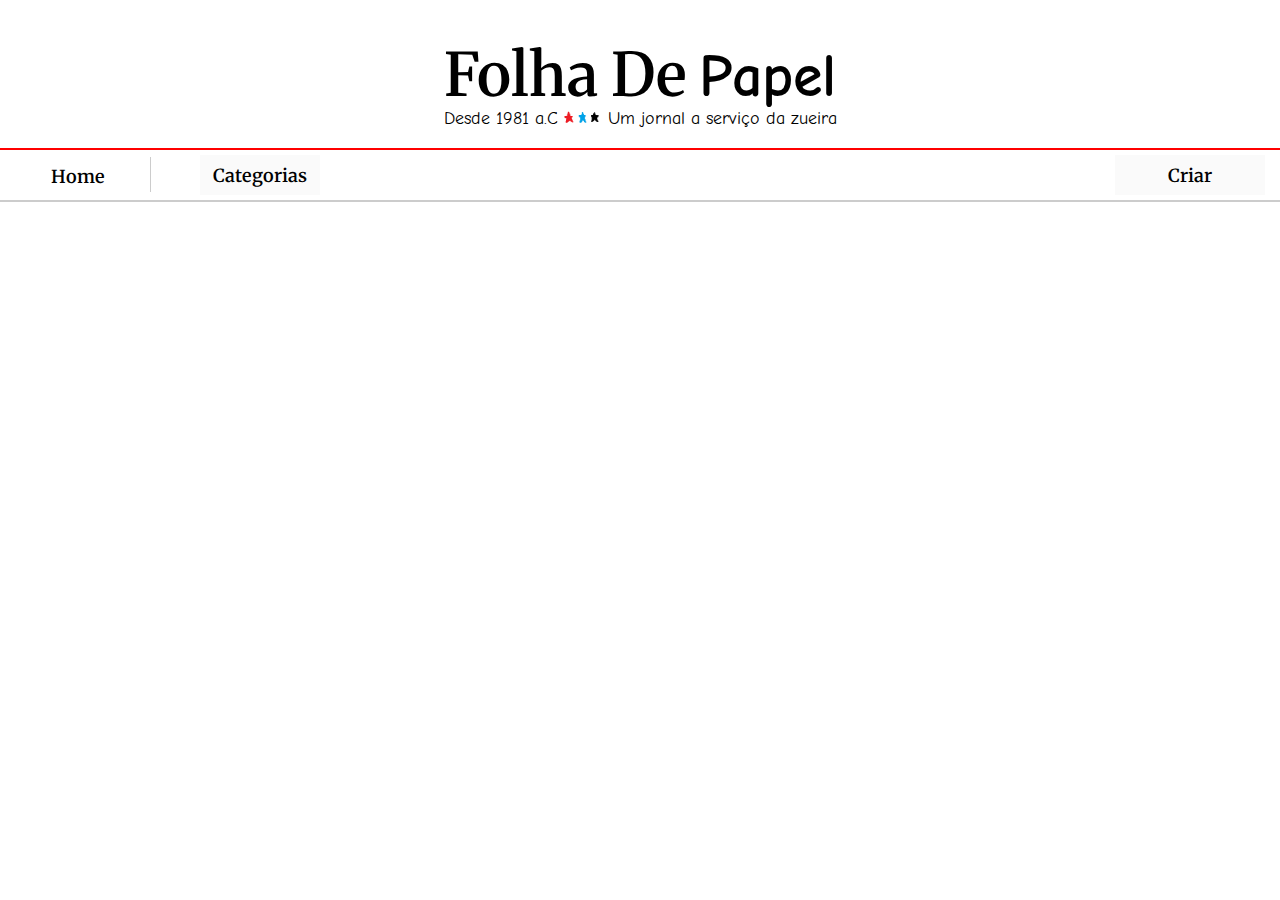
<file: index.html>
<!DOCTYPE html>
<html>
    <head>
        <meta charset="UTF-8" lang="pt-br">
        <title>Folha De Papel</title>
        <link rel="stylesheet" href="styles/style.css">
    </head>
    <body>
        <header>
            <a href="#" class="title">Folha De <span>Papel</span></a>
            <span class="sub">Desde 1981 a.C<img width="50px" src="src/stars.png" alt="stars.png" class="stars">Um jornal a serviço da zueira</span>
            <div class="pages">
                <div class="home"><a href="#" class="text">Home</a></div>
                <div class="category">
                    <button>Categorias</button>
                    <div class="cat">
                        <a href="#">Esportes</a>
                        <a href="#">Política</a>
                        <a href="#">Famosos</a>
                    </div>
                </div>
                <div class="new">
                    <button onclick="window.location.assign('/maintence')" class="text">Criar</button>
                </div>
            </div>
        </header>
    </body>
</html>
</file>
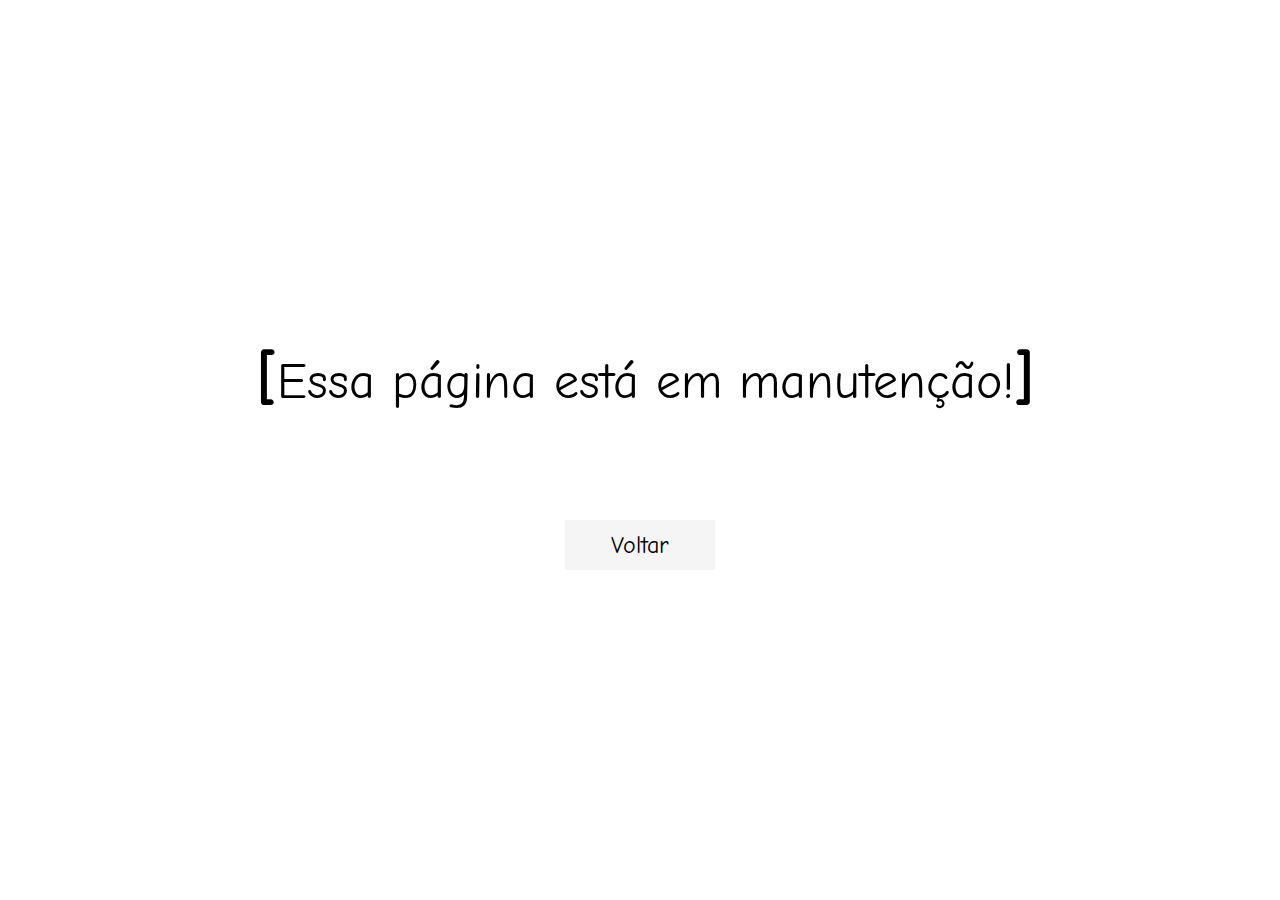
<file: maintence/index.html>
<!DOCTYPE html>
<html>
    <head>
        <meta charset="UTF-8" lang="pt-br">
        <title>Página em manutenção!</title>
        <style>
            @import url('https://fonts.googleapis.com/css2?family=Comic+Neue:wght@800&display:swap');
            *
            {
                font-family: 'Comic Neue', cursive;
                outline: none;
            }
            .title
            {
                position: fixed;
                left: 20%;
                top: 38%;
                font-size: 50px;
            }
            .title strong
            {
                font-size: 62px;
            }
            .back
            {
                background-color: rgb(245, 245, 245);
                position: fixed;
                top: 60%;
                left: 50%;
                width: 150px;
                height: 50px;
                margin-top: 5px;
                border: 0px;
                cursor: pointer;
                font-size: 24px;
                transition: background-color 0.5s;
                transform: translate(-50%, -50%);
            }
            .back:hover
            {
                background-color: rgb(240, 240, 240);
            }
        </style>
    </head>
    <body>
        <a class="title"><strong>[</strong>Essa página está em manutenção!<strong>]</strong></a>
        <button onclick="window.location.assign('https:\/\/folha-de-papel.github.io/')" class="back">Voltar</button>
    </body>
</html>
</file>
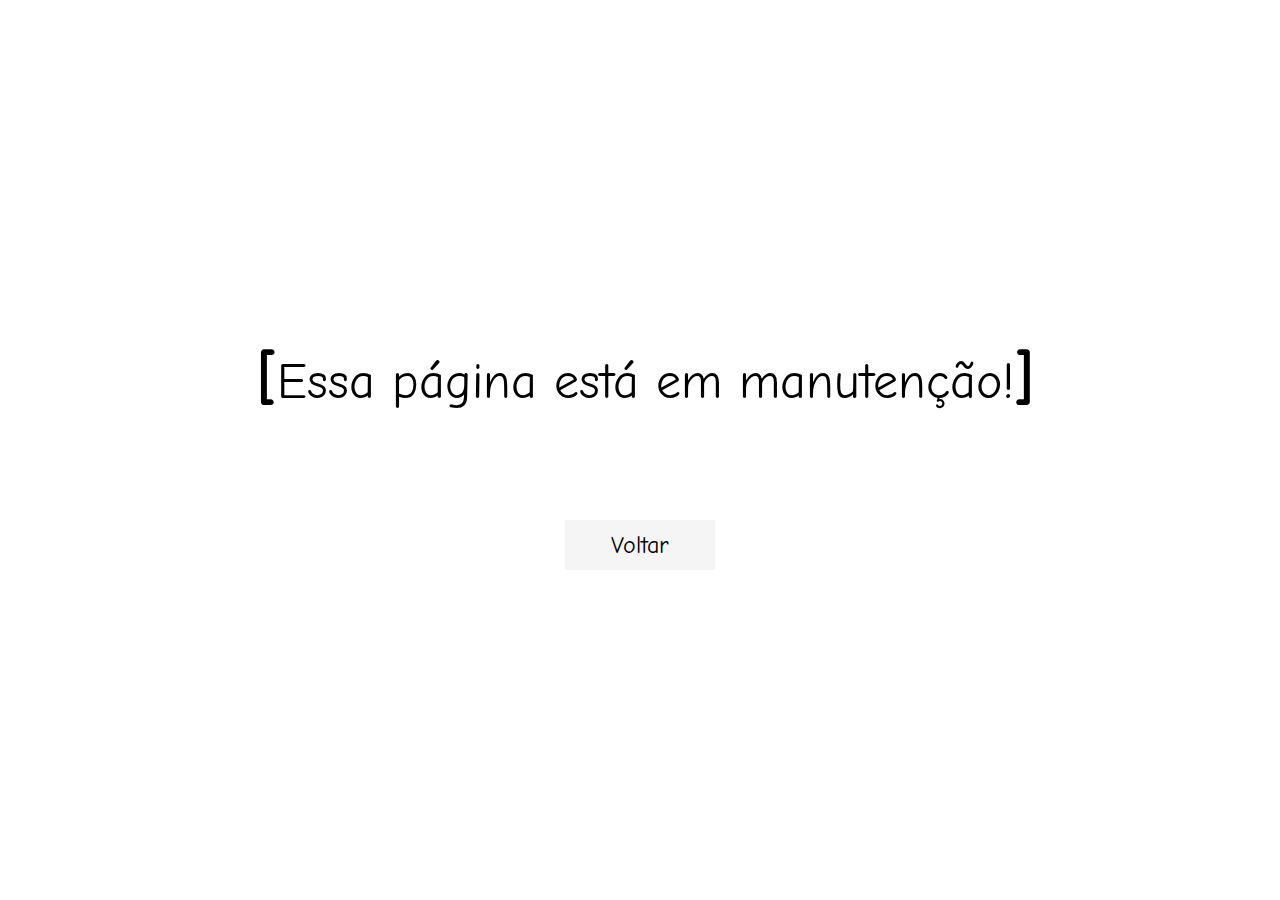
<file: maintence/maintence.html>
<!DOCTYPE html>
<html>
    <head>
        <meta charset="UTF-8" lang="pt-br">
        <title>Página em manutenção!</title>
        <style>
            @import url('https://fonts.googleapis.com/css2?family=Comic+Neue:wght@800&display:swap');
            *
            {
                font-family: 'Comic Neue', cursive;
                outline: none;
            }
            .title
            {
                position: fixed;
                left: 20%;
                top: 38%;
                font-size: 50px;
            }
            .title strong
            {
                font-size: 62px;
            }
            .back
            {
                background-color: rgb(245, 245, 245);
                position: fixed;
                top: 60%;
                left: 50%;
                width: 150px;
                height: 50px;
                margin-top: 5px;
                border: 0px;
                cursor: pointer;
                font-size: 24px;
                transition: background-color 0.5s;
                transform: translate(-50%, -50%);
            }
            .back:hover
            {
                background-color: rgb(240, 240, 240);
            }
        </style>
    </head>
    <body>
        <a class="title"><strong>[</strong>Essa página está em manutenção!<strong>]</strong></a>
        <button onclick="window.location.assign('#')" class="back">Voltar</button>
    </body>
</html>
</file>
<file: styles/style.css>
@import url("https://fonts.googleapis.com/css2?family=Comic+Neue:wght@800&family=Merriweather:wght@300&display=swap");
header {
  position: absolute;
  top: 0;
  left: 0;
  width: 100vw;
  height: 148px;
  border-bottom: 2px red solid;
}

header .title {
  position: absolute;
  text-decoration: none;
  top: 50%;
  left: 50%;
  color: #000;
  font-size: 60px;
  font-weight: 600;
  -webkit-transform: translate(-50%, -50%);
          transform: translate(-50%, -50%);
}

header .title span {
  font-family: 'Comic Neue', cursive;
}

header .sub {
  position: absolute;
  top: 80%;
  left: 50%;
  margin-right: 10px;
  color: #000;
  font-size: 18px;
  font-weight: 400;
  font-family: 'Comic Neue', cursive;
  -webkit-transform: translate(-50%, -50%);
          transform: translate(-50%, -50%);
}

header .pages {
  position: absolute;
  display: -webkit-inline-box;
  display: -ms-inline-flexbox;
  display: inline-flex;
  top: 150px;
  width: 100vw;
  height: 50px;
  border-bottom: 2px #ccc solid;
}

header .pages a, header .pages button {
  text-decoration: none;
  color: #000;
  font-size: 18px;
  font-weight: 600;
  margin-top: 15px;
  cursor: pointer;
  -webkit-transition: color 0.3s linear;
  transition: color 0.3s linear;
}

header .pages .home {
  width: 100px;
  height: 50px;
  -webkit-box-align: center;
      -ms-flex-align: center;
          align-items: center;
  text-align: center;
}

header .pages .home .text {
  position: absolute;
  margin-top: 15px;
}

header .pages .home .text:hover {
  color: #333;
}

header .pages .home::before {
  content: '';
  position: relative;
  top: 7px;
  left: 100%;
  height: 0px;
  padding-bottom: 15px;
  border-right: 1px #ccc solid;
}

header .pages .category {
  position: absolute;
  margin-left: 200px;
  height: 50px;
}

header .pages .category button {
  background-color: #fafafa;
  width: 120px;
  height: 40px;
  margin-top: 5px;
  border: 0px;
  -webkit-transition: background-color 0.5s;
  transition: background-color 0.5s;
}

header .pages .category button:hover {
  background-color: whitesmoke;
}

header .pages .category .cat {
  position: absolute;
  display: none;
  background-color: #f9f9f9;
  width: 160px;
  -webkit-box-shadow: 0px 8px 16px 0px rgba(0, 0, 0, 0.2);
          box-shadow: 0px 8px 16px 0px rgba(0, 0, 0, 0.2);
  -webkit-transition: display 0.3s linear;
  transition: display 0.3s linear;
  z-index: 1;
}

header .pages .category .cat a {
  color: #000;
  padding: 12px 16px;
  text-decoration: none;
  display: block;
  -webkit-transition: color 0.3s linear;
  transition: color 0.3s linear;
}

header .pages .category .cat a:hover {
  color: #333;
}

header .pages .category:hover .cat {
  display: block;
}

header .pages .new {
  position: fixed;
  right: 15px;
  height: 50px;
}

header .pages .new button {
  background-color: #fafafa;
  width: 150px;
  height: 40px;
  margin-top: 5px;
  border: 0px;
  -webkit-transition: background-color 0.5s;
  transition: background-color 0.5s;
}

header .pages .new button:hover {
  background-color: whitesmoke;
}

* {
  font-family: 'Merriweather', serif;
  outline: none;
}
/*# sourceMappingURL=style.css.map */
</file>
